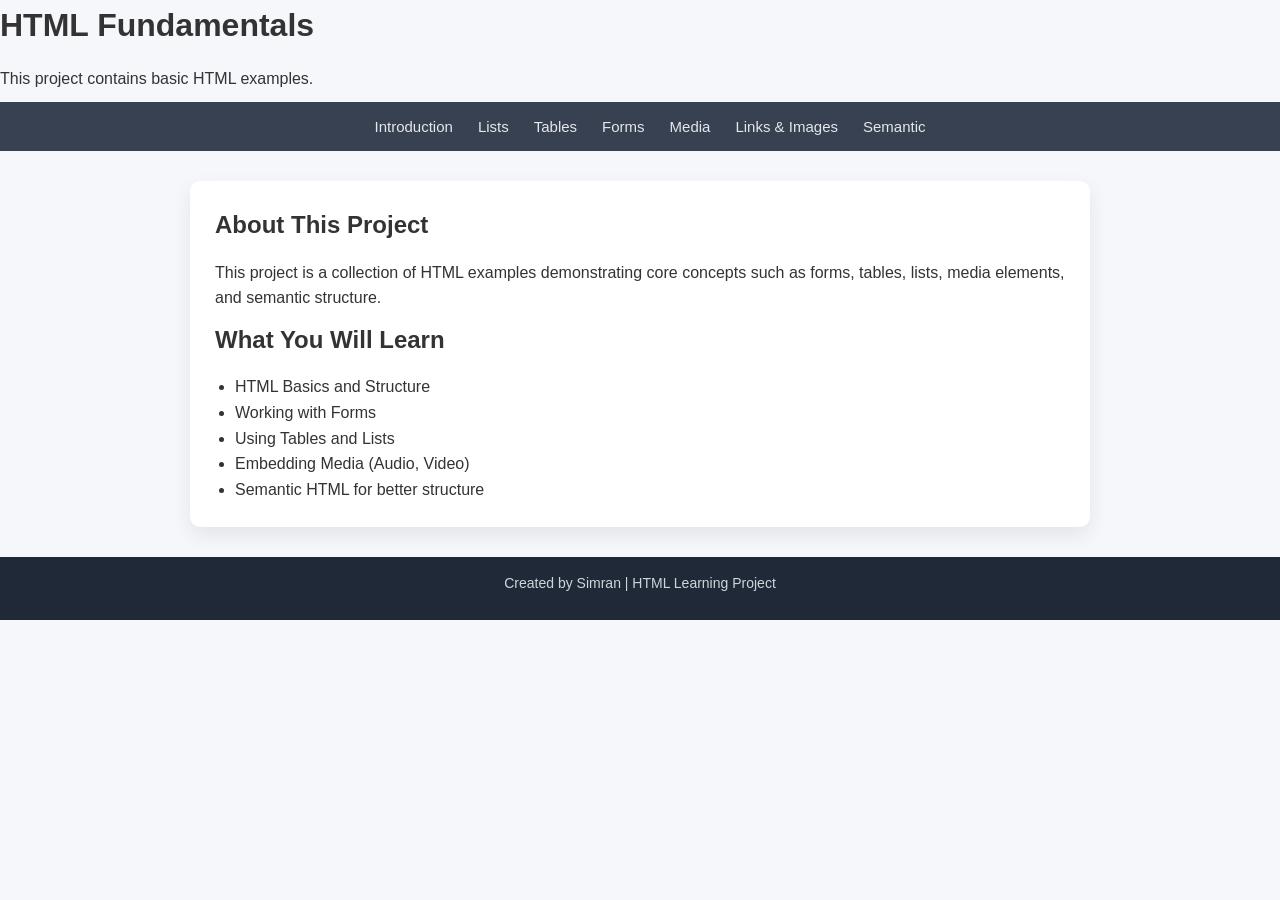
<file: index.html>
<!DOCTYPE html>
<html>
<head>
    <title>HTML Fundamentals</title>

    <link rel="stylesheet" href="../css/style.css">
</head>
<body>

    <h1>HTML Fundamentals</h1>

    <p>This project contains basic HTML examples.</p>

    <nav>
     <ul>
        <li><a href="pages/html-introduction.html">Introduction</a></li>
        <li><a href="pages/html-lists.html">Lists</a></li>
        <li><a href="pages/html-tables.html">Tables</a></li>
        <li><a href="pages/html-forms.html">Forms</a></li>
        <li><a href="pages/html-media.html">Media</a></li>
        <li><a href="pages/links_images.html">Links & Images</a></li>
        <li><a href="pages/semantic.html">Semantic</a></li>
     </ul>
    </nav>

    <section>
        <h2>About This Project</h2>
        <p>
           This project is a collection of HTML examples demonstrating core concepts 
           such as forms, tables, lists, media elements, and semantic structure.
        </p>

        <h2>What You Will Learn</h2>
        <ul>
           <li>HTML Basics and Structure</li>
           <li>Working with Forms</li>
           <li>Using Tables and Lists</li>
           <li>Embedding Media (Audio, Video)</li>
           <li>Semantic HTML for better structure</li>
        </ul>
    </section>

    <footer>
       <p>Created by Simran | HTML Learning Project</p>
    </footer>

</body>
</html>
</file>
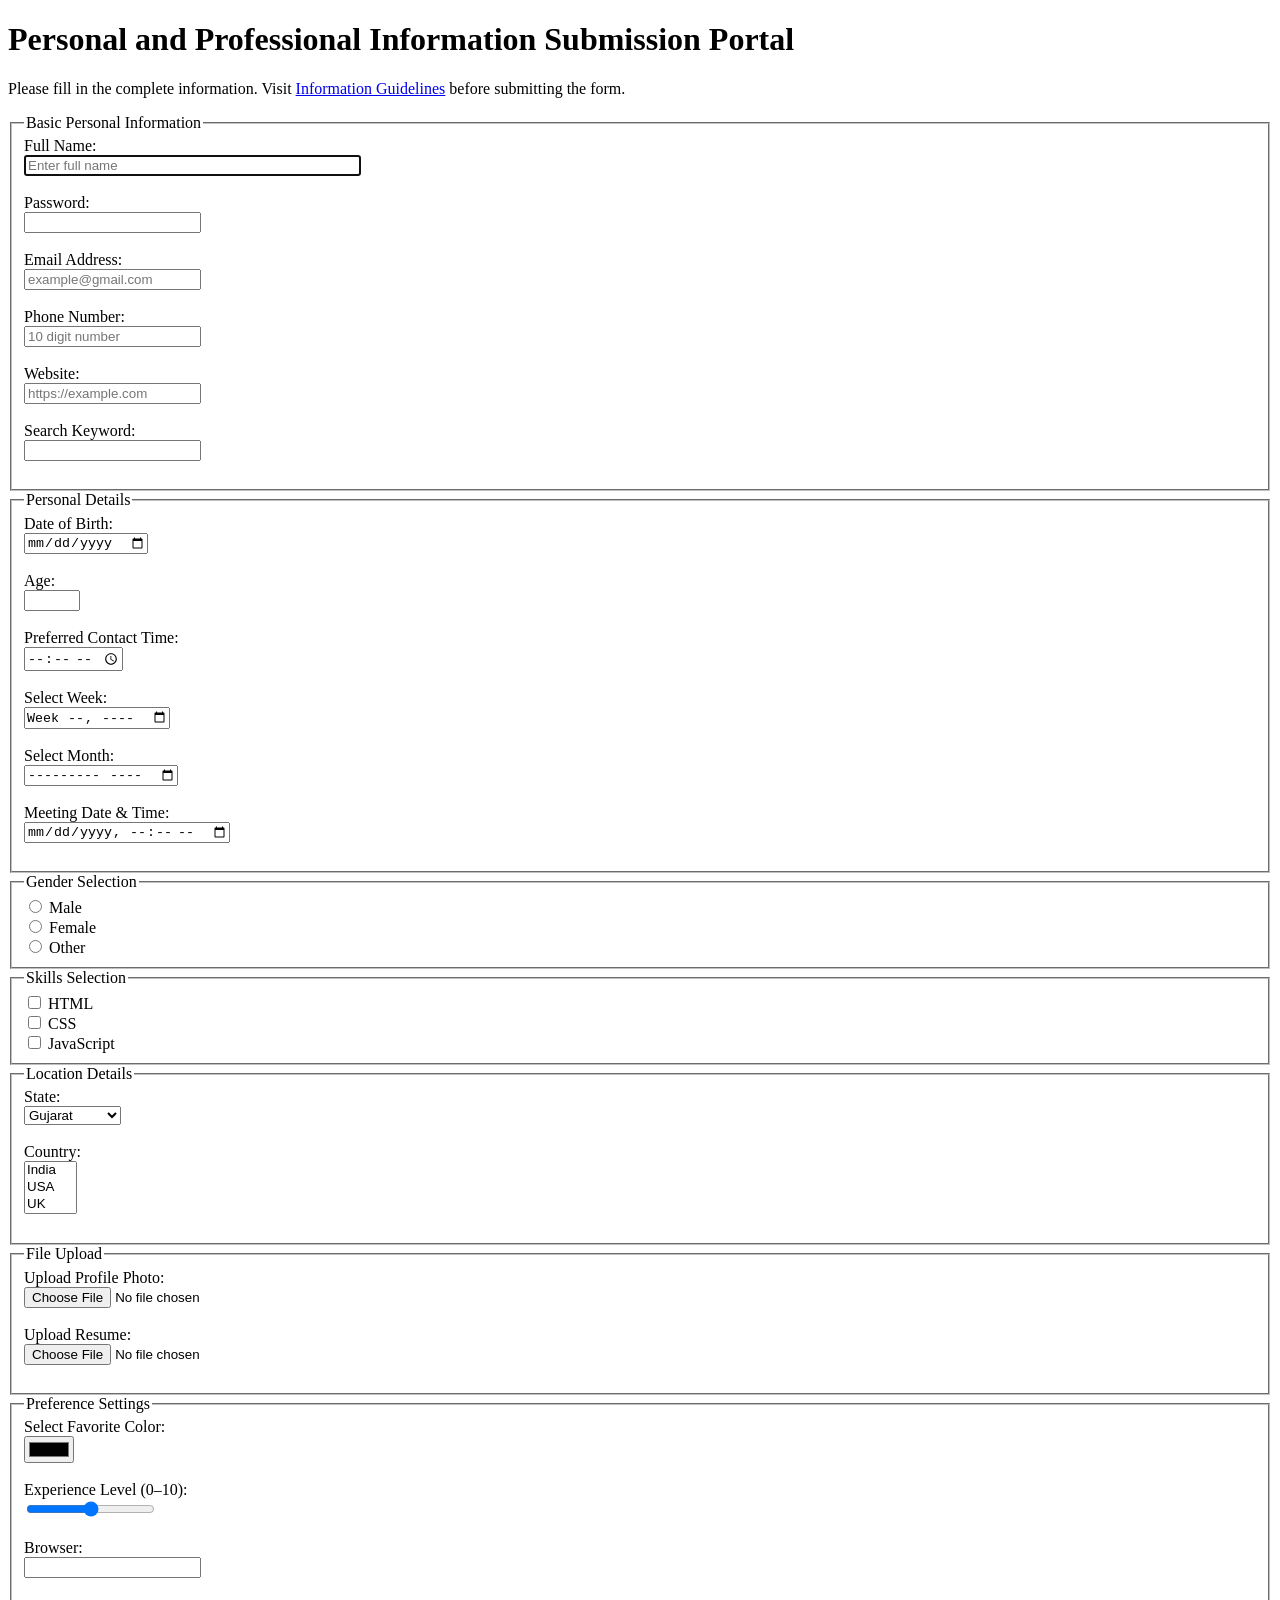
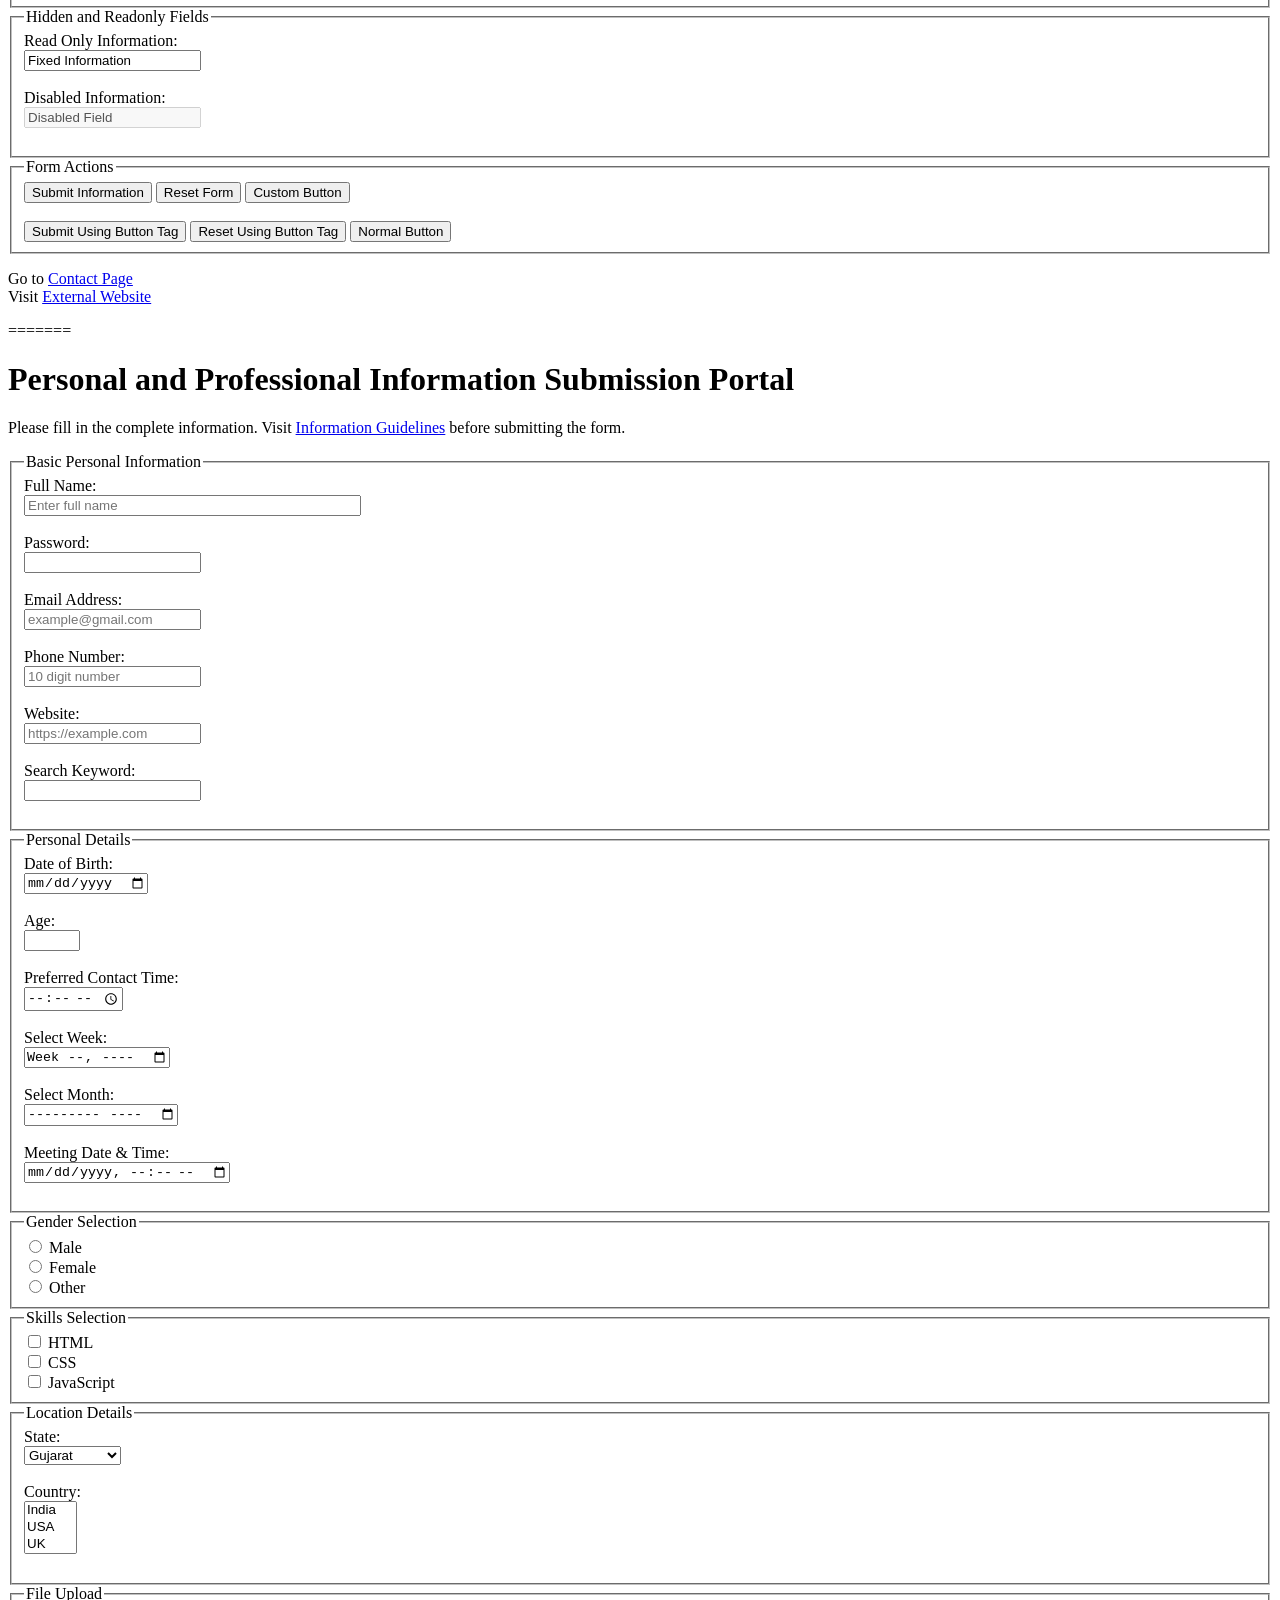
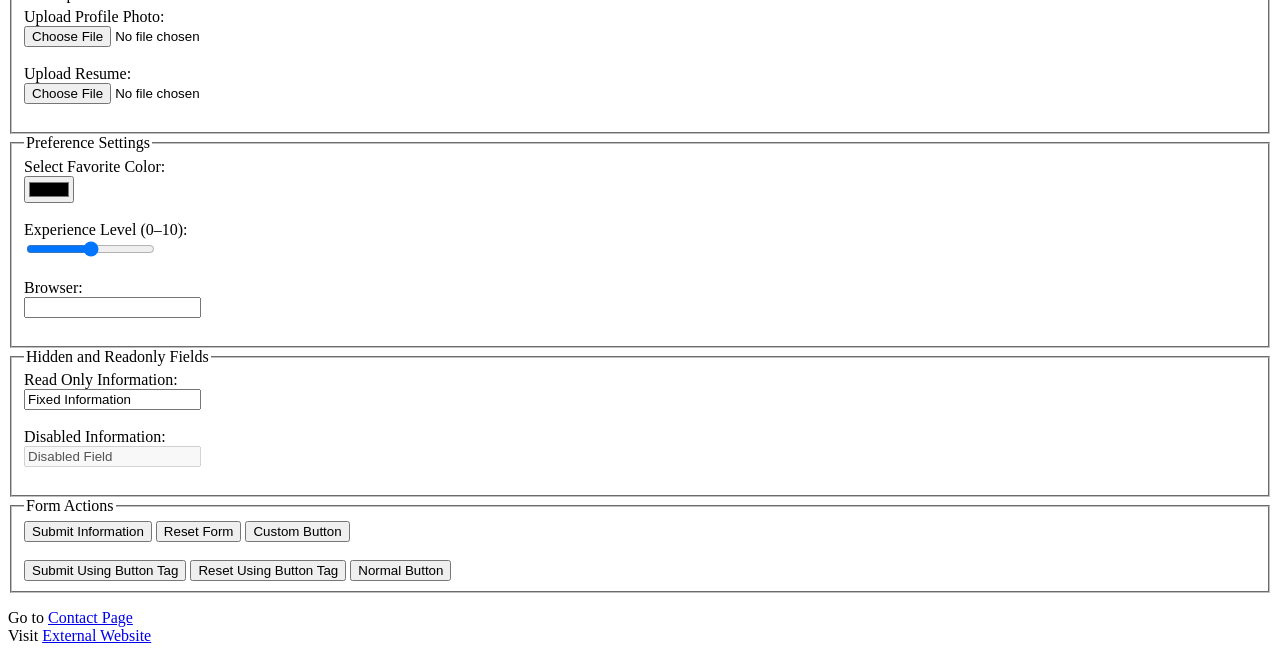
<file: html-forms.html>
<!DOCTYPE html>
<html lang="en">
<head>
    <meta charset="UTF-8">
    <title>Personal and Professional Information Submission Portal</title>
</head>
<body>

<h1>Personal and Professional Information Submission Portal</h1>

<p>
Please fill in the complete information.
Visit <a href="https://www.example.com" target="_blank">Information Guidelines</a>
before submitting the form.
</p>

<form action="submit.html" method="post" enctype="multipart/form-data"
      autocomplete="on" target="_self" name="informationForm">

<!-- ================= BASIC INFORMATION ================= -->
<fieldset>
    <legend>Basic Personal Information</legend>

    <label>Full Name:</label><br>
    <input type="text" name="fullname" placeholder="Enter full name"
           required autofocus maxlength="100" size="40"><br><br>

    <label>Password:</label><br>
    <input type="password" name="password"
           required minlength="8" maxlength="20"><br><br>

    <label>Email Address:</label><br>
    <input type="email" name="email" placeholder="example@gmail.com" required><br><br>

    <label>Phone Number:</label><br>
    <input type="tel" name="phone" pattern="[0-9]{10}"
           placeholder="10 digit number" required><br><br>

    <label>Website:</label><br>
    <input type="url" name="website" placeholder="https://example.com"><br><br>

    <label>Search Keyword:</label><br>
    <input type="search" name="search"><br><br>
</fieldset>

<!-- ================= PERSONAL DETAILS ================= -->
<fieldset>
    <legend>Personal Details</legend>

    <label>Date of Birth:</label><br>
    <input type="date" name="dob" required><br><br>

    <label>Age:</label><br>
    <input type="number" name="age" min="18" max="100" step="1" required><br><br>

    <label>Preferred Contact Time:</label><br>
    <input type="time" name="contact_time"><br><br>

    <label>Select Week:</label><br>
    <input type="week" name="week"><br><br>

    <label>Select Month:</label><br>
    <input type="month" name="month"><br><br>

    <label>Meeting Date & Time:</label><br>
    <input type="datetime-local" name="meeting"><br><br>
</fieldset>

<!-- ================= GENDER ================= -->
<fieldset>
    <legend>Gender Selection</legend>

    <input type="radio" name="gender" value="Male" required> Male<br>
    <input type="radio" name="gender" value="Female"> Female<br>
    <input type="radio" name="gender" value="Other"> Other<br>
</fieldset>

<!-- ================= SKILLS ================= -->
<fieldset>
    <legend>Skills Selection</legend>

    <input type="checkbox" name="skills" value="HTML"> HTML<br>
    <input type="checkbox" name="skills" value="CSS"> CSS<br>
    <input type="checkbox" name="skills" value="JavaScript"> JavaScript<br>
</fieldset>

<!-- ================= LOCATION ================= -->
<fieldset>
    <legend>Location Details</legend>

    <label>State:</label><br>
    <select name="state" size="1">
        <option value="gujarat">Gujarat</option>
        <option value="maharashtra">Maharashtra</option>
        <option value="rajasthan">Rajasthan</option>
    </select><br><br>

    <label>Country:</label><br>
    <select name="country" multiple size="3">
        <option value="india">India</option>
        <option value="usa">USA</option>
        <option value="uk">UK</option>
        <option value="canada">Canada</option>
    </select><br><br>
</fieldset>

<!-- ================= FILE UPLOAD ================= -->
<fieldset>
    <legend>File Upload</legend>

    <label>Upload Profile Photo:</label><br>
    <input type="file" name="photo" accept="image/*"><br><br>

    <label>Upload Resume:</label><br>
    <input type="file" name="resume" accept=".pdf,.doc,.docx"><br><br>
</fieldset>

<!-- ================= PREFERENCES ================= -->
<fieldset>
    <legend>Preference Settings</legend>

    <label>Select Favorite Color:</label><br>
    <input type="color" name="color"><br><br>

    <label>Experience Level (0–10):</label><br>
    <input type="range" name="experience" min="0" max="10" step="1"><br><br>

    <label>Browser:</label><br>
    <input list="browsers" name="browser">
    <datalist id="browsers">
        <option value="Chrome">
        <option value="Firefox">
        <option value="Edge">
        <option value="Safari">
    </datalist><br><br>
</fieldset>

<!-- ================= HIDDEN & READONLY ================= -->
<fieldset>
    <legend>Hidden and Readonly Fields</legend>

    <input type="hidden" name="userid" value="12345">

    <label>Read Only Information:</label><br>
    <input type="text" value="Fixed Information" readonly><br><br>

    <label>Disabled Information:</label><br>
    <input type="text" value="Disabled Field" disabled><br><br>
</fieldset>

<!-- ================= FORM ACTIONS ================= -->
<fieldset>
    <legend>Form Actions</legend>

    <input type="submit" value="Submit Information">
    <input type="reset" value="Reset Form">
    <input type="button" value="Custom Button"><br><br>

    <button type="submit">Submit Using Button Tag</button>
    <button type="reset">Reset Using Button Tag</button>
    <button type="button">Normal Button</button>
</fieldset>

</form>

<p>
Go to <a href="contact.html" target="_blank">Contact Page</a><br>
Visit <a href="https://www.google.com" target="_blank">External Website</a>
</p>

</body>
</html>
=======
<!DOCTYPE html>
<html lang="en">
<head>
    <meta charset="UTF-8">
    <title>Personal and Professional Information Submission Portal</title>
</head>
<body>

<h1>Personal and Professional Information Submission Portal</h1>

<p>
Please fill in the complete information.
Visit <a href="https://www.example.com" target="_blank">Information Guidelines</a>
before submitting the form.
</p>

<form action="submit.html" method="post" enctype="multipart/form-data"
      autocomplete="on" target="_self" name="informationForm">

<!-- ================= BASIC INFORMATION ================= -->
<fieldset>
    <legend>Basic Personal Information</legend>

    <label>Full Name:</label><br>
    <input type="text" name="fullname" placeholder="Enter full name"
           required autofocus maxlength="100" size="40"><br><br>

    <label>Password:</label><br>
    <input type="password" name="password"
           required minlength="8" maxlength="20"><br><br>

    <label>Email Address:</label><br>
    <input type="email" name="email" placeholder="example@gmail.com" required><br><br>

    <label>Phone Number:</label><br>
    <input type="tel" name="phone" pattern="[0-9]{10}"
           placeholder="10 digit number" required><br><br>

    <label>Website:</label><br>
    <input type="url" name="website" placeholder="https://example.com"><br><br>

    <label>Search Keyword:</label><br>
    <input type="search" name="search"><br><br>
</fieldset>

<!-- ================= PERSONAL DETAILS ================= -->
<fieldset>
    <legend>Personal Details</legend>

    <label>Date of Birth:</label><br>
    <input type="date" name="dob" required><br><br>

    <label>Age:</label><br>
    <input type="number" name="age" min="18" max="100" step="1" required><br><br>

    <label>Preferred Contact Time:</label><br>
    <input type="time" name="contact_time"><br><br>

    <label>Select Week:</label><br>
    <input type="week" name="week"><br><br>

    <label>Select Month:</label><br>
    <input type="month" name="month"><br><br>

    <label>Meeting Date & Time:</label><br>
    <input type="datetime-local" name="meeting"><br><br>
</fieldset>

<!-- ================= GENDER ================= -->
<fieldset>
    <legend>Gender Selection</legend>

    <input type="radio" name="gender" value="Male" required> Male<br>
    <input type="radio" name="gender" value="Female"> Female<br>
    <input type="radio" name="gender" value="Other"> Other<br>
</fieldset>

<!-- ================= SKILLS ================= -->
<fieldset>
    <legend>Skills Selection</legend>

    <input type="checkbox" name="skills" value="HTML"> HTML<br>
    <input type="checkbox" name="skills" value="CSS"> CSS<br>
    <input type="checkbox" name="skills" value="JavaScript"> JavaScript<br>
</fieldset>

<!-- ================= LOCATION ================= -->
<fieldset>
    <legend>Location Details</legend>

    <label>State:</label><br>
    <select name="state" size="1">
        <option value="gujarat">Gujarat</option>
        <option value="maharashtra">Maharashtra</option>
        <option value="rajasthan">Rajasthan</option>
    </select><br><br>

    <label>Country:</label><br>
    <select name="country" multiple size="3">
        <option value="india">India</option>
        <option value="usa">USA</option>
        <option value="uk">UK</option>
        <option value="canada">Canada</option>
    </select><br><br>
</fieldset>

<!-- ================= FILE UPLOAD ================= -->
<fieldset>
    <legend>File Upload</legend>

    <label>Upload Profile Photo:</label><br>
    <input type="file" name="photo" accept="image/*"><br><br>

    <label>Upload Resume:</label><br>
    <input type="file" name="resume" accept=".pdf,.doc,.docx"><br><br>
</fieldset>

<!-- ================= PREFERENCES ================= -->
<fieldset>
    <legend>Preference Settings</legend>

    <label>Select Favorite Color:</label><br>
    <input type="color" name="color"><br><br>

    <label>Experience Level (0–10):</label><br>
    <input type="range" name="experience" min="0" max="10" step="1"><br><br>

    <label>Browser:</label><br>
    <input list="browsers" name="browser">
    <datalist id="browsers">
        <option value="Chrome">
        <option value="Firefox">
        <option value="Edge">
        <option value="Safari">
    </datalist><br><br>
</fieldset>

<!-- ================= HIDDEN & READONLY ================= -->
<fieldset>
    <legend>Hidden and Readonly Fields</legend>

    <input type="hidden" name="userid" value="12345">

    <label>Read Only Information:</label><br>
    <input type="text" value="Fixed Information" readonly><br><br>

    <label>Disabled Information:</label><br>
    <input type="text" value="Disabled Field" disabled><br><br>
</fieldset>

<!-- ================= FORM ACTIONS ================= -->
<fieldset>
    <legend>Form Actions</legend>

    <input type="submit" value="Submit Information">
    <input type="reset" value="Reset Form">
    <input type="button" value="Custom Button"><br><br>

    <button type="submit">Submit Using Button Tag</button>
    <button type="reset">Reset Using Button Tag</button>
    <button type="button">Normal Button</button>
</fieldset>

</form>

<p>
Go to <a href="contact.html" target="_blank">Contact Page</a><br>
Visit <a href="https://www.google.com" target="_blank">External Website</a>
</p>

</body>
</html>
</file>
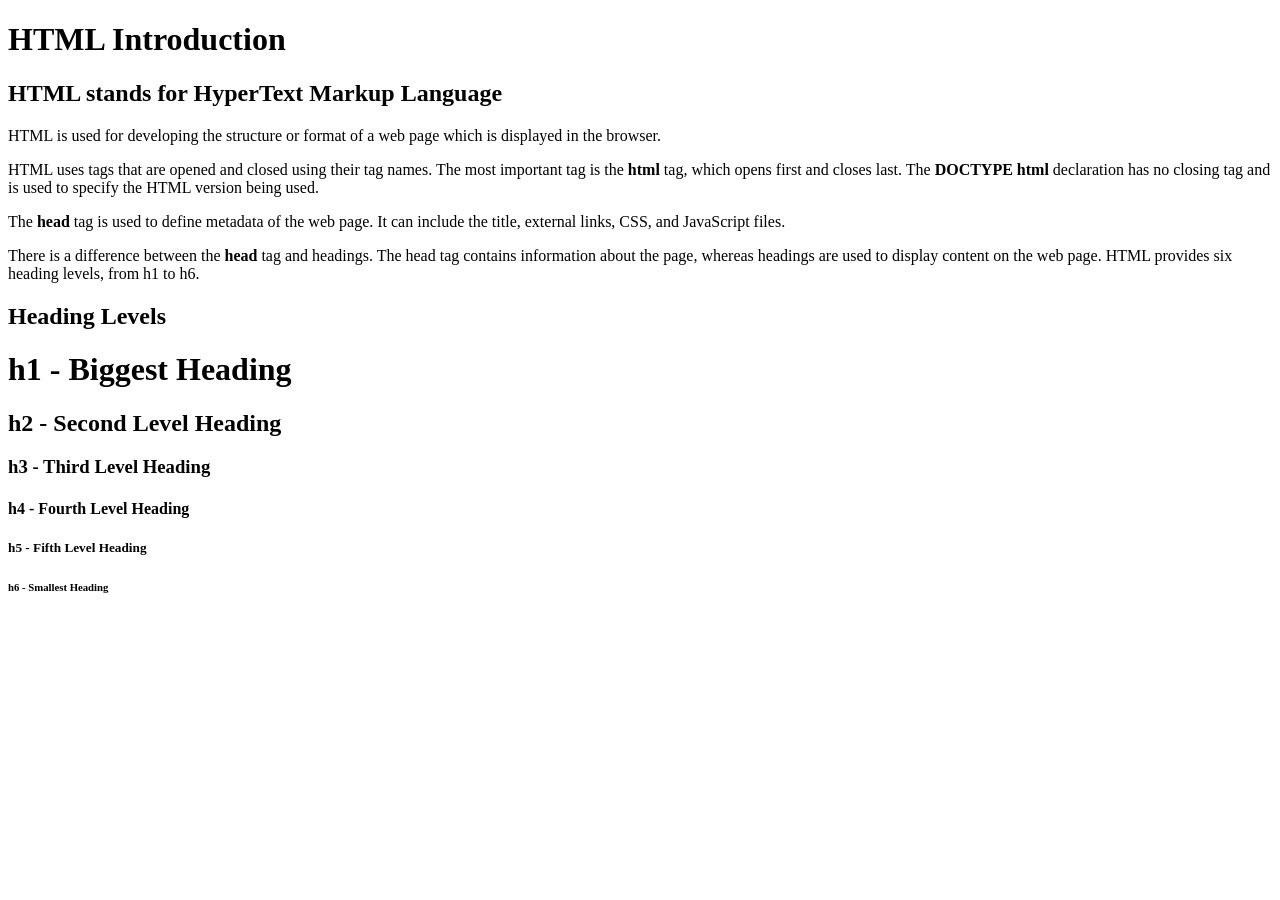
<file: html-introduction.html>
<!DOCTYPE html>
<html lang="en">
<head>
    <meta charset="UTF-8">
    <meta name="viewport" content="width=device-width, initial-scale=1.0">
    <title>HTML Introduction</title>
</head>
<body>

    <h1>HTML Introduction</h1>

    <h2>HTML stands for HyperText Markup Language</h2>

    <p>
        HTML is used for developing the structure or format of a web page
        which is displayed in the browser.
    </p>

    <p>
        HTML uses tags that are opened and closed using their tag names.
        The most important tag is the <strong>html</strong> tag, which opens first
        and closes last. The <strong>DOCTYPE html</strong> declaration has no closing tag
        and is used to specify the HTML version being used.
    </p>

    <p>
        The <strong>head</strong> tag is used to define metadata of the web page.
        It can include the title, external links, CSS, and JavaScript files.
    </p>

    <p>
        There is a difference between the <strong>head</strong> tag and headings.
        The head tag contains information about the page, whereas headings are
        used to display content on the web page. HTML provides six heading levels,
        from h1 to h6.
    </p>

    <h2>Heading Levels</h2>

    <h1>h1 - Biggest Heading</h1>
    <h2>h2 - Second Level Heading</h2>
    <h3>h3 - Third Level Heading</h3>
    <h4>h4 - Fourth Level Heading</h4>
    <h5>h5 - Fifth Level Heading</h5>
    <h6>h6 - Smallest Heading</h6>

</body>
</html>
</file>
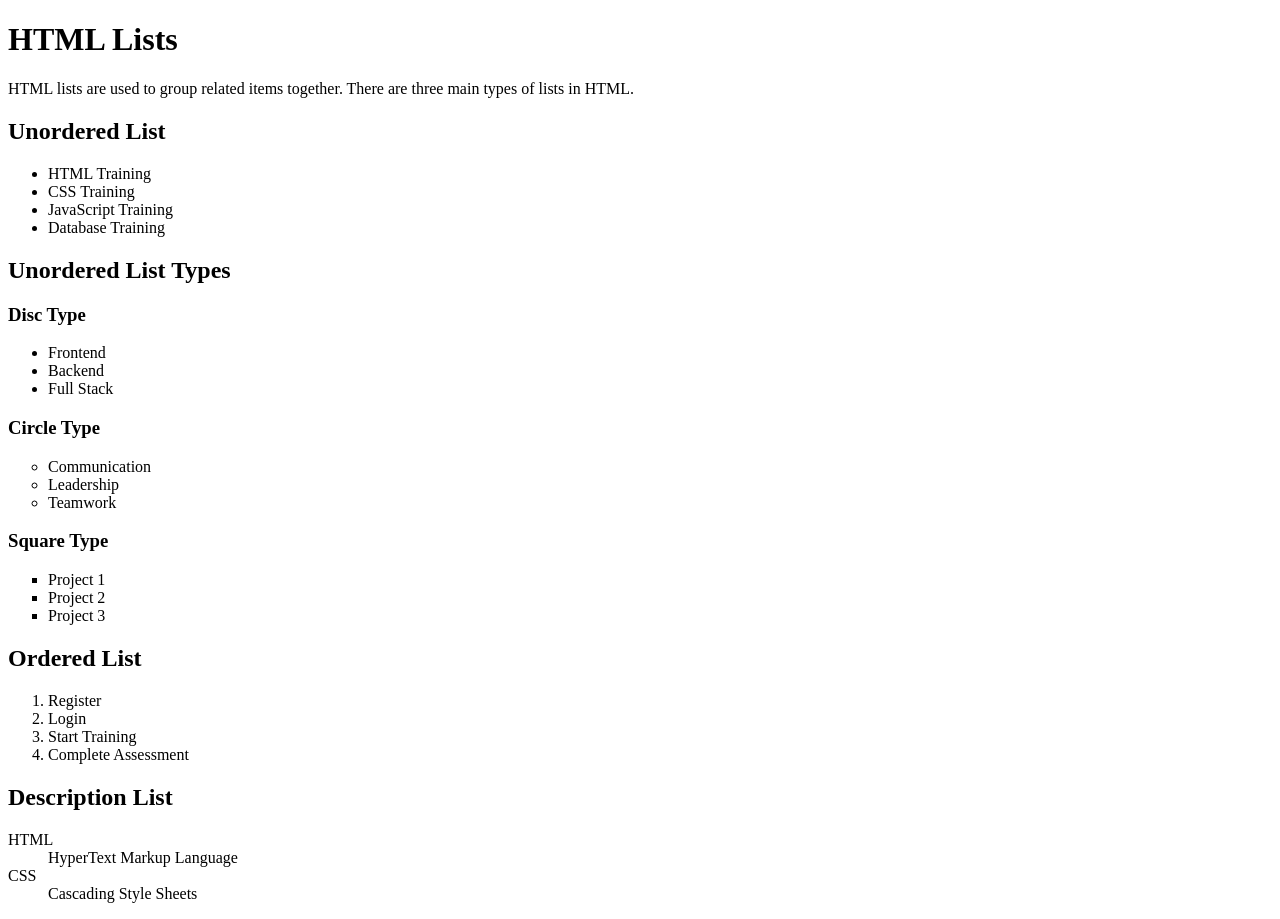
<file: html-lists.html>
<!DOCTYPE html>
<html lang="en">
<head>
    <meta charset="UTF-8">
    <title>HTML Lists</title>
</head>
<body>

    <h1>HTML Lists</h1>

    <p>
        HTML lists are used to group related items together.
        There are three main types of lists in HTML.
    </p>

    <h2>Unordered List</h2>

    <ul>
        <li>HTML Training</li>
        <li>CSS Training</li>
        <li>JavaScript Training</li>
        <li>Database Training</li>
    </ul>

    <h2>Unordered List Types</h2>

    <h3>Disc Type</h3>
    <ul type="disc">
        <li>Frontend</li>
        <li>Backend</li>
        <li>Full Stack</li>
    </ul>

    <h3>Circle Type</h3>
    <ul type="circle">
        <li>Communication</li>
        <li>Leadership</li>
        <li>Teamwork</li>
    </ul>

    <h3>Square Type</h3>
    <ul type="square">
        <li>Project 1</li>
        <li>Project 2</li>
        <li>Project 3</li>
    </ul>

    <h2>Ordered List</h2>

    <ol>
        <li>Register</li>
        <li>Login</li>
        <li>Start Training</li>
        <li>Complete Assessment</li>
    </ol>

    <h2>Description List</h2>

    <dl>
        <dt>HTML</dt>
        <dd>HyperText Markup Language</dd>

        <dt>CSS</dt>
        <dd>Cascading Style Sheets</dd>
    </dl>

</body>
</html>
</file>
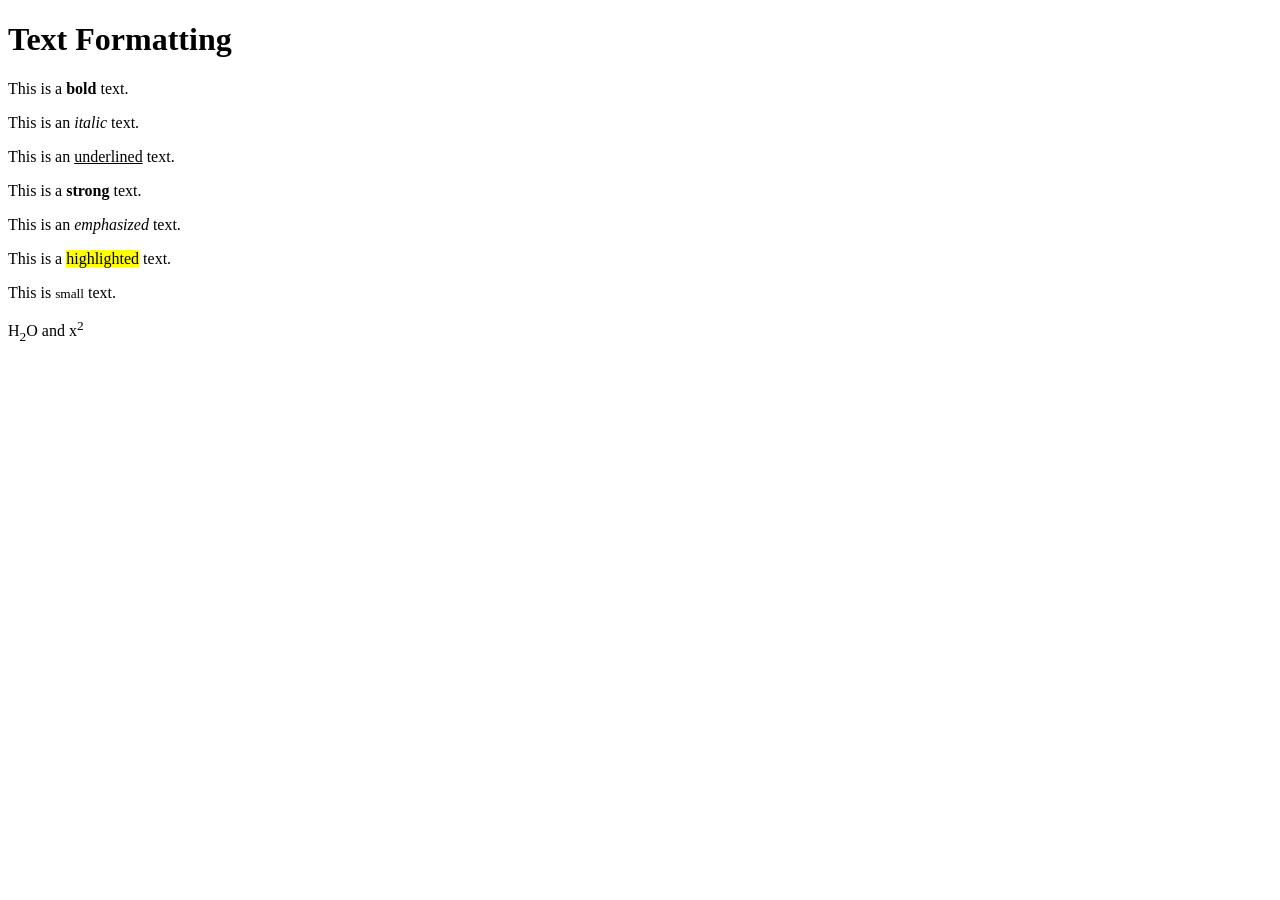
<file: html-text-formatting.html>
<!DOCTYPE html>
<html>
<head>
    <title>Text Formatting</title>
</head>
<body>

    <h1>Text Formatting</h1>

    <p>
        This is a <b>bold</b> text.
    </p>

    <p>
        This is an <i>italic</i> text.
    </p>

    <p>
        This is an <u>underlined</u> text.
    </p>

    <p>
        This is a <strong>strong</strong> text.
    </p>

    <p>
        This is an <em>emphasized</em> text.
    </p>

    <p>
        This is a <mark>highlighted</mark> text.
    </p>

    <p>
        This is <small>small</small> text.
    </p>

    <p>
        H<sub>2</sub>O and x<sup>2</sup>
    </p>

</body>
</html>
</file>
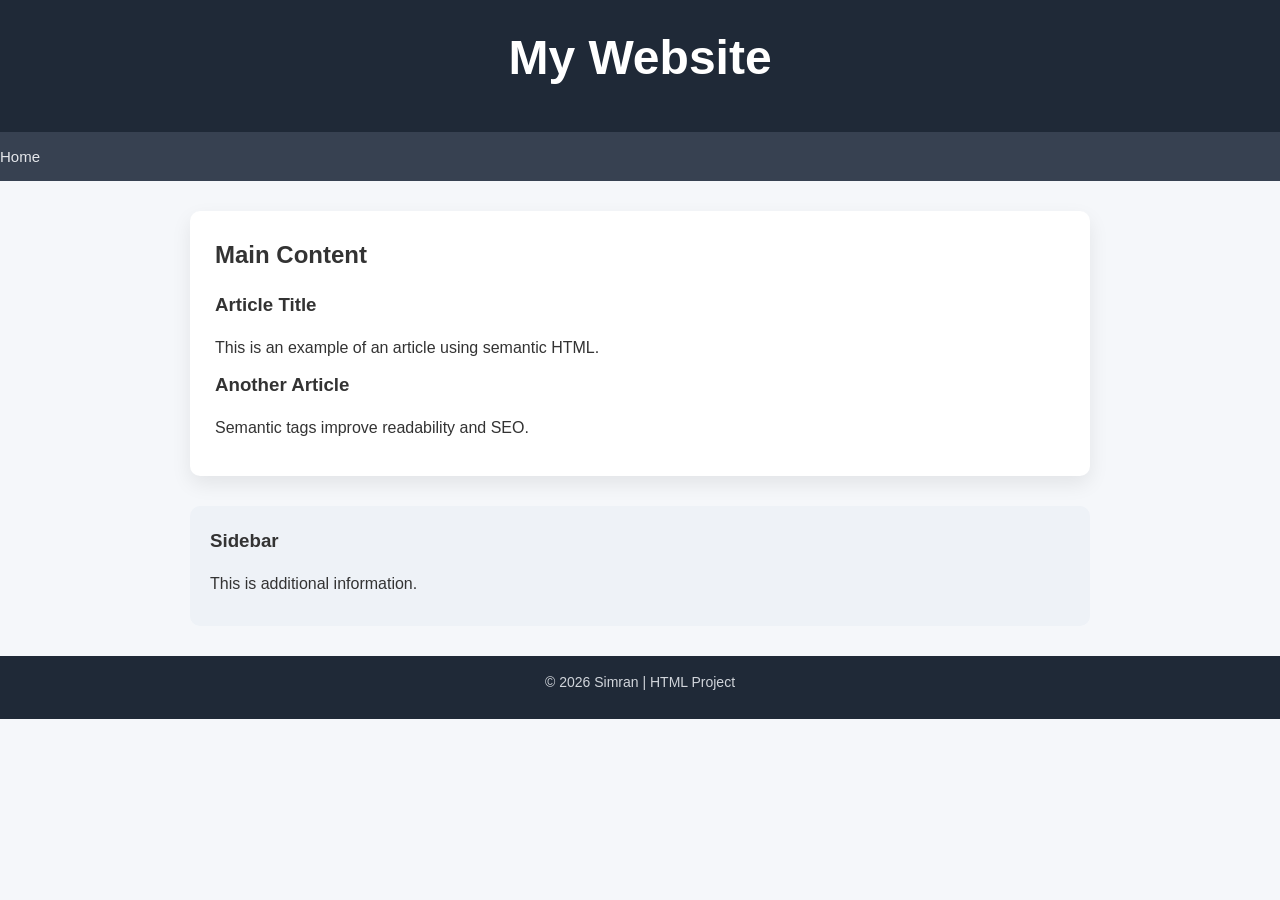
<file: pages/semantic.html>
<!DOCTYPE html>
<html>
<head>
    <title>Semantic HTML</title>
    <link rel="stylesheet" href="../css/style.css">
</head>

<body>

<header>
    <h1>My Website</h1>
</header>

<nav>
    <a href="../index.html">Home</a>
</nav>

<section>
    <h2>Main Content</h2>

    <article>
        <h3>Article Title</h3>
        <p>This is an example of an article using semantic HTML.</p>
    </article>

    <article>
        <h3>Another Article</h3>
        <p>Semantic tags improve readability and SEO.</p>
    </article>
</section>

<aside>
    <h3>Sidebar</h3>
    <p>This is additional information.</p>
</aside>

<footer>
    <p>© 2026 Simran | HTML Project</p>
</footer>

</body>
</html>
</file>
<file: css/style.css>
/* Reset */
* {
    margin: 0;
    padding: 0;
    box-sizing: border-box;
}

/* Base */
body {
    font-family: 'Segoe UI', Tahoma, sans-serif;
    background-color: #f5f7fa;
    color: #333;
    line-height: 1.6;
}

/* Header */
header {
    background: #1f2937;
    color: white;
    padding: 20px;
    text-align: center;
    font-size: 24px;
    font-weight: bold;
}

/* Navigation */
nav {
    background: #374151;
    padding: 12px 0;
}

nav ul {
    list-style: none;
    display: flex;
    justify-content: center;
    gap: 25px;
}

nav a {
    color: #e5e7eb;
    text-decoration: none;
    font-size: 15px;
    transition: 0.3s;
}

nav a:hover {
    color: #60a5fa;
}

/* Main Content Card */
section {
    max-width: 900px;
    margin: 30px auto;
    background: white;
    padding: 25px;
    border-radius: 10px;
    box-shadow: 0 8px 20px rgba(0,0,0,0.08);
}

/* Headings */
h1, h2, h3 {
    margin-bottom: 15px;
}

p {
    margin-bottom: 10px;
}

/* Lists */
ul {
    margin-left: 20px;
}

/* Images */
img {
    max-width: 100%;
    border-radius: 8px;
    margin-top: 10px;
}

/* Media */
video, audio {
    margin-top: 10px;
}

/* Sidebar */
aside {
    max-width: 900px;
    margin: 20px auto;
    background: #eef2f7;
    padding: 20px;
    border-radius: 10px;
}

/* Footer */
footer {
    background: #1f2937;
    color: #d1d5db;
    text-align: center;
    padding: 15px;
    margin-top: 30px;
    font-size: 14px;
}
</file>
